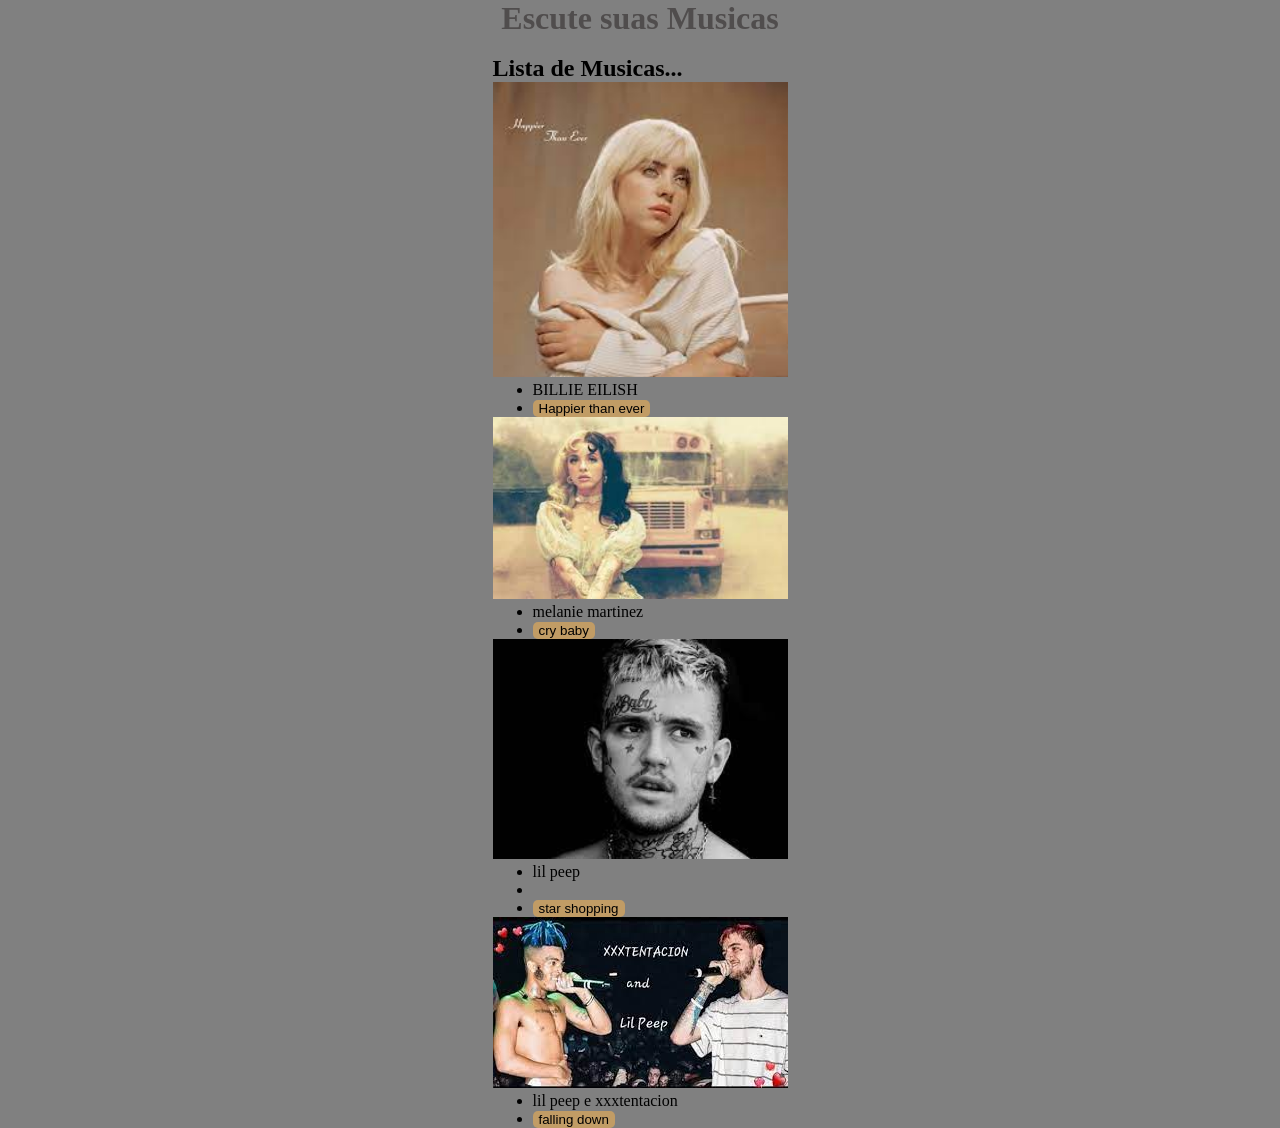
<file: index.html>
<!DOCTYPE html>
<html lang="en">
<head>
    <meta charset="UTF-8">
    <meta http-equiv="X-UA-Compatible" content="IE=edge">
    <meta name="viewport" content="width=device-width, initial-scale=1.0">
    <title>Document</title>
    <link rel="stylesheet" href="pop.css">


</head>
<body>
 <h1>Escute suas Musicas</h1><br>
 <div class="container">
     <h2>Lista de Musicas...</h2>
<img src="download (3).jpeg" />
<ul>
    <li>BILLIE EILISH
    </li>
</ul>
<ul>
    <li><button class="billie"><a href="https://www.youtube.com/watch?v=5GJWxDKyk3A">Happier than ever</a></button> </li>
</ul> 

<img src="download (4).jpeg"  />
<ul>
    <li>melanie martinez</li>
    <li><button class="billie"><a href="https://www.youtube.com/watch?v=O87lzhoexyA">cry baby</a></button> </li>

</ul>
<img src="download (5).jpeg"  />
<ul>
    <li>lil peep</li>
</ul>
    <ul>
        <li>    <li><button class="billie"><a href="https://www.youtube.com/watch?v=lPN6j7ajHr0">star shopping</a></button> </li>
    </li>
    </ul>
<img src="download (6).jpeg"  />
<ul>
    <li>lil peep e xxxtentacion</li>
</ul>
<ul><li><button class="billie"><a href="https://www.youtube.com/watch?v=-jRKsiAOAA8">falling down 
</a></button> </li>
</ul>
</file>
<file: pop.css>
*{
    margin: 0;
    box-sizing: border-box;
}
h1{
    color: rgb(80, 77, 77);
    text-align: center;
} 
 body{
     display: grid;
    place-items: center;
    background-color: gray;
}
img{
    width: 100%;
}
/* ---------------------------------------------- */
a{
    text-decoration: none;
    color: rgb(0, 0, 0);
    cursor: pointer;
}
.billie{
background-color: rgb(193, 156, 101);
border: none;
border-radius: 5px;
}
.billie :hover{
    transition-duration: 1s;
    
    color: white;
}
</file>
